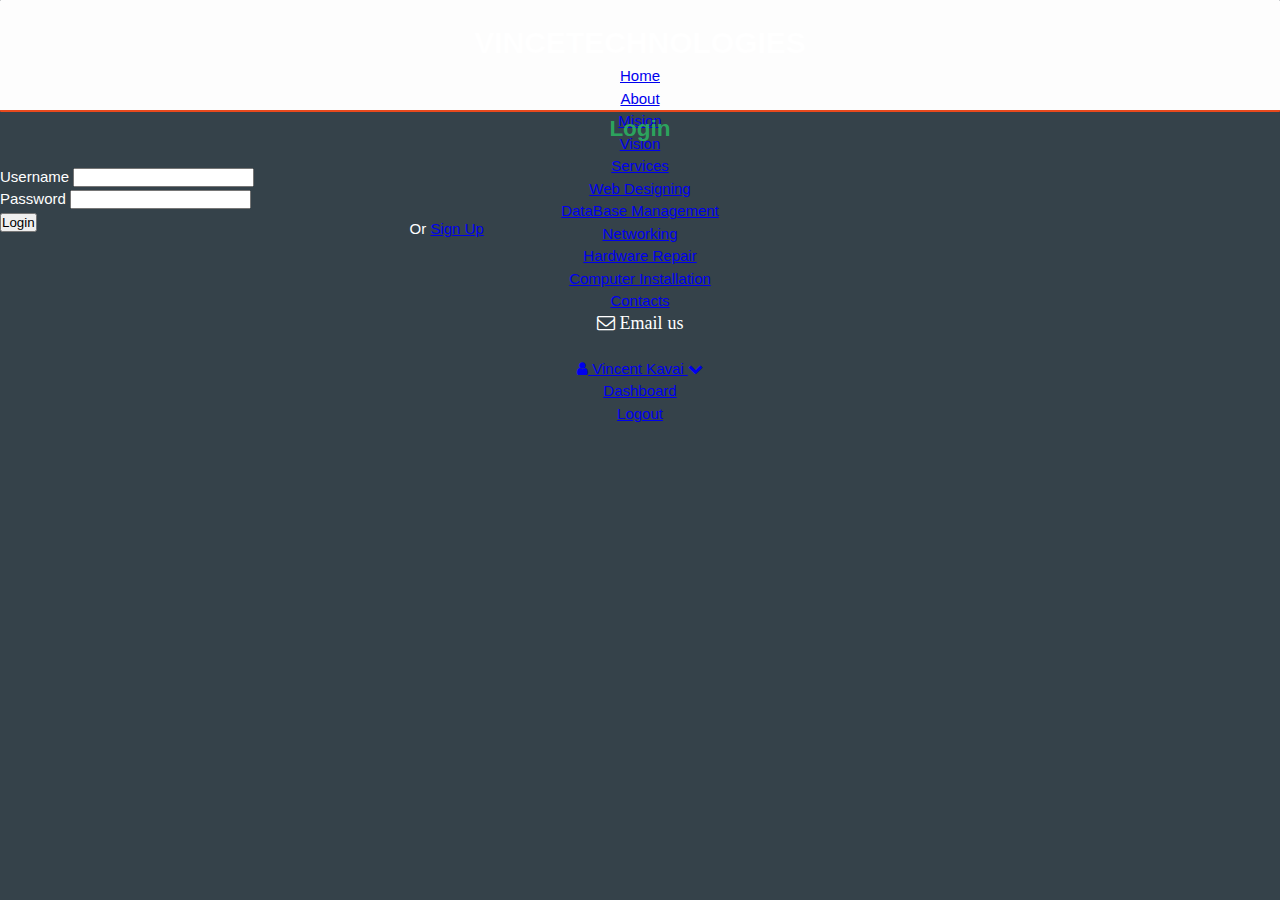
<file: Login.html>
<!DOCTYPE html>
<html>
  <head>
    <meta charset="UTF-8" />
    <meta name="viewport" content="width=device-width, initial-scale=1.0">
    <meta http-equiv="X-UA-Compatible" content="ie=edge">
    <title>Login</title>
        <link rel="stylesheet" href="style.css">
        <link href="https://stackpath.bootstrapcdn.com/font-awesome/4.7.0/css/font-awesome.min.css" rel="stylesheet">
        <!--Google fonts-->
        <link href="https://fonts.googleapis.com/css?family=Alfa+Slab+One|Open+Sans&display=swap"
          rel="stylesheet"/>
          <!--font awesome-->
          <link rel="stylesheet" href="https://cdnjs.cloudflare.com/ajax/libs/font-awesome/4.7.0/css/font-awesome.min.css">
  </head>
  <body>
    <!--header starts here-->
<header>
    <h1 class="Logo">VINCE<span>TECHNOLOGIES</span></h1>
    <div class="menu-toggle"></div>
      <nav>
        <ul>
          <li><a href="#" class="active">Home</a></li>
          <li>
            <a href="#">About</a>
            <ul>
                <li><a href="#">Mision</a></li>
                <li><a href="#">Vision</a></li>
            </ul>
          </li>
          <li>
            <a href="#">Services</a>
            <ul>
                <li><a href="#">Web Designing</a></li>
                <li><a href="#">DataBase Management</a></li>
                <li><a href="#">Networking</a></li>
                <li><a href="#">Hardware Repair</a></li>
                <li><a href="#">Computer Installation</a></li>
            </ul>
          </li>
          <li>
            <a href="#">Contacts</a>
            <ul>
                <li><a href="mailto:vincetechnologies@gmail.com"><i class="fa fa-envelope-o" style="font-size:18px;color:white"> Email us</i></a></li>
                <li><a href="#"></a></li>
            </ul>
          </li>
        </li>
        <!--<li><a href="#">Sign up</a></li>
        <li><a href="#">Login</a></li>-->
        <li>
          <a href="#">
            <i class="fa fa-user"></i>
            Vincent Kavai
            <i class="fa fa-chevron-down"></i>
          </a>
          <ul>
              <li><a href="#">Dashboard</a></li>
              <li><a href="#" class="Logout">Logout</a></li>
          </ul>
        </li>
        </ul>
      </nav>
      <div class="clearfix"></div>
</header>
<!--header ends here-->
<!--register authentication-->
<div class="auth-content">
    <form action="Login.html" method="POST">
        <h2 class="form.title">Login</h2>
        <div>
            <label>Username</label>
            <input type="text" name="Username" class="text-input">
        </div>
        <div>
            <label>Password</label>
            <input type="Password" name="Password" class="text-input">
        </div>
        <div>
        <div>
            <button type="submit" name="Login-btn" class="btn btn-big">Login</button>
        </div>
        <p>Or <a href="Register.html">Sign Up</a></p>
    </form>
</div>
<script src="https://code.jquery.com/jquery-3.4.1.js"
  integrity="sha256-WpOohJOqMqqyKL9FccASB9O0KwACQJpFTUBLTYOVvVU="
  crossorigin="anonymous"></script>
  <script type="text/javascript">
    $(document).ready(function(){
      $('.menu-toggle').click(function(){
        $('.menu-toggle').toggleClass('active')
        $('nav').toggleClass('active')
      })
    })
  </script>
  </body>
</html>
</file>
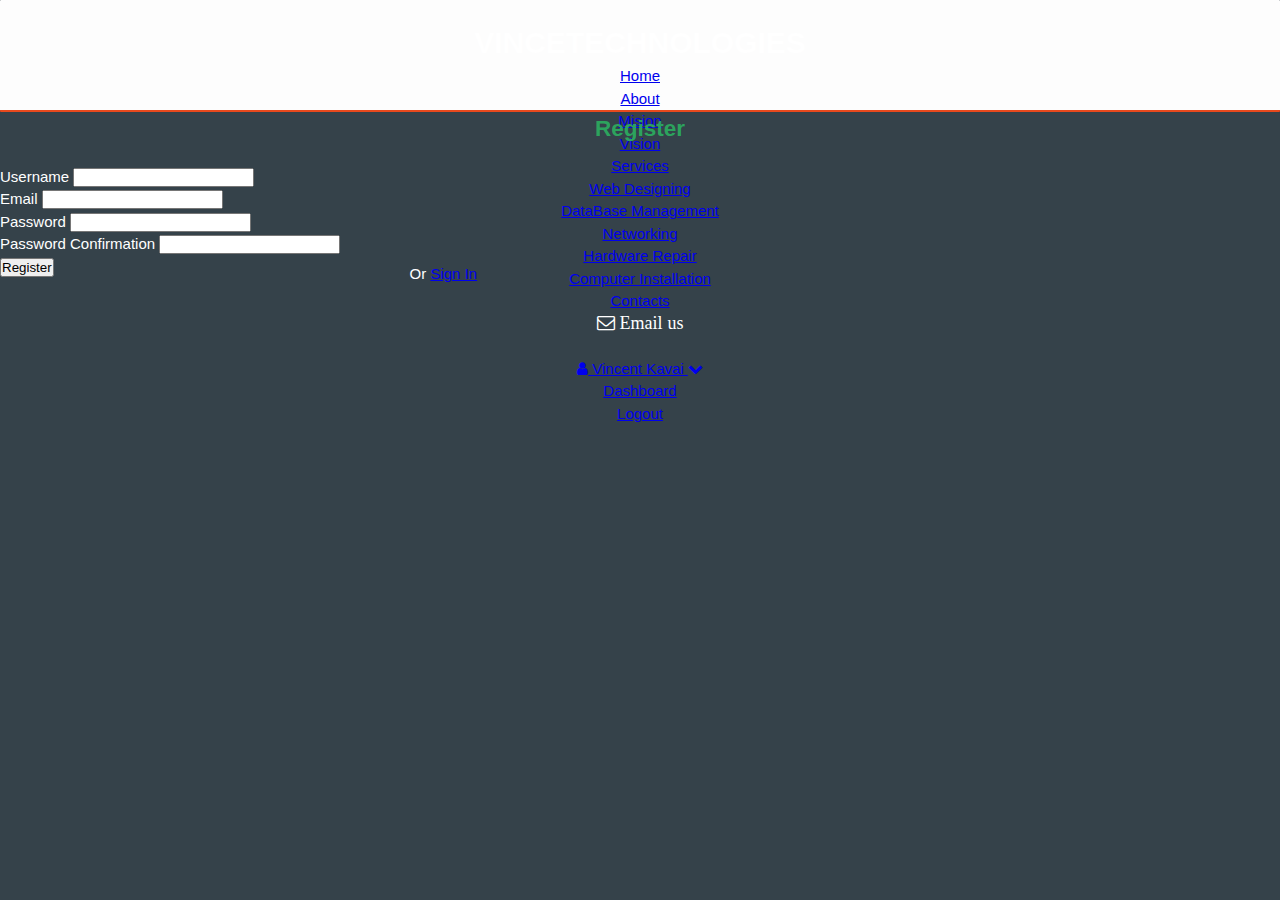
<file: Register.html>
<!DOCTYPE html>
<html>
  <head>
    <meta charset="UTF-8" />
    <meta name="viewport" content="width=device-width, initial-scale=1.0">
    <meta http-equiv="X-UA-Compatible" content="ie=edge">
    <title>Register</title>
        <link rel="stylesheet" href="style.css">
        <link href="https://stackpath.bootstrapcdn.com/font-awesome/4.7.0/css/font-awesome.min.css" rel="stylesheet">
        <!--Google fonts-->
        <link href="https://fonts.googleapis.com/css?family=Alfa+Slab+One|Open+Sans&display=swap"
          rel="stylesheet"/>
          <!--font awesome-->
          <link rel="stylesheet" href="https://cdnjs.cloudflare.com/ajax/libs/font-awesome/4.7.0/css/font-awesome.min.css">
  </head>
  <body>
    <!--header starts here-->
<header>
    <h1 class="Logo">VINCE<span>TECHNOLOGIES</span></h1>
    <div class="menu-toggle"></div>
      <nav>
        <ul>
          <li><a href="#" class="active">Home</a></li>
          <li>
            <a href="#">About</a>
            <ul>
                <li><a href="#">Mision</a></li>
                <li><a href="#">Vision</a></li>
            </ul>
          </li>
          <li>
            <a href="#">Services</a>
            <ul>
                <li><a href="#">Web Designing</a></li>
                <li><a href="#">DataBase Management</a></li>
                <li><a href="#">Networking</a></li>
                <li><a href="#">Hardware Repair</a></li>
                <li><a href="#">Computer Installation</a></li>
            </ul>
          </li>
          <li>
            <a href="#">Contacts</a>
            <ul>
                <li><a href="mailto:vincetechnologies@gmail.com"><i class="fa fa-envelope-o" style="font-size:18px;color:white"> Email us</i></a></li>
                <li><a href="#"></a></li>
            </ul>
          </li>
        </li>
        <!--<li><a href="#">Sign up</a></li>
        <li><a href="#">Login</a></li>-->
        <li>
          <a href="#">
            <i class="fa fa-user"></i>
            Vincent Kavai
            <i class="fa fa-chevron-down"></i>
          </a>
          <ul>
              <li><a href="#">Dashboard</a></li>
              <li><a href="#" class="Logout">Logout</a></li>
          </ul>
        </li>
        </ul>
      </nav>
      <div class="clearfix"></div>
</header>
<!--header ends here-->
<!--register authentication-->
<div class="auth-content">
    <form action="register.html" method="POST">
        <h2 class="form.title">Register</h2>

        <!--<div class="msg error">
          <li>Username required</li>
        </div>-->
        <div>
            <label>Username</label>
            <input type="text" name="Username" class="text-input">
        </div>
        <div>
            <label>Email</label>
            <input type="Email" name="Email" class="text-input">
        </div>
        <div>
            <label>Password</label>
            <input type="Password" name="Password" class="text-input">
        </div>
        <div>
            <label>Password Confirmation</label>
            <input type="Password" name="PasswordConf" class="text-input">
        </div>
        <div>
            <button type="submit" name="register-btn" class="btn btn-big">Register</button>
        </div>
        <p>Or <a href="Login.html">Sign In</a></p>
    </form>
</div>
<script src="https://code.jquery.com/jquery-3.4.1.js"
  integrity="sha256-WpOohJOqMqqyKL9FccASB9O0KwACQJpFTUBLTYOVvVU="
  crossorigin="anonymous"></script>
  <script type="text/javascript">
    $(document).ready(function(){
      $('.menu-toggle').click(function(){
        $('.menu-toggle').toggleClass('active')
        $('nav').toggleClass('active')
      })
    })
  </script>
  </body>
</html>
</file>
<file: style.css>
*{
    margin: 0;
    padding: 0;
}

body{
    background: #35424a;
    background-repeat: no-repeat;
    background-size: cover;
    font-family: Arial, Helvetica, sans-serif;
    line-height: 1.5;
    font-size: 15px;
    padding: 0;
    margin: 0;
    color: #ffffff;
    min-width: 100%;

}
/*GLOBAL*/
.container{
    width: 100%;
    margin: auto;
    overflow: hidden;
}

ul{
    margin: 0;
    padding: 0;
}

.dark{
  padding: 15px;
  background: #e8491d;
  color: #ffffff;
  margin-top: 10px;
  margin-bottom: 10px;
}
#main{
  color: black;
  background: white;
}
.light{
  padding: 15px;
  background: #e0d8d869;
  color: #242525f3;
  margin-top: 10px;
  margin-bottom: 10px;
  text-align: left;
  min-height:457px;
}

/*header*/
header{
    text-align: center;
    height: 90px;
    background: rgb(253, 253, 253);
    margin-top: 0px;
    border-radius: 1px;
    width: auto;
    
    padding-top: 20px;
    min-height: 70px;
    border-bottom: #e8491d 2px solid;

    
}

.branding{
  float: left;
  margin-left: 50px;

  margin-top: -70px;
  margin-bottom: -60px;
 
}

   

p{
    margin-left: 32%;
    margin-top: -15px;
}
.nav{
    padding: 0 30px;
    margin: 0;
    float: right;
    margin-top: 20px;
    
}

.nav li{
    float: left;
    padding: 0 20px 0 20px ;
    list-style: none;
    
}

.nav li a{
    text-decoration: none;
    color: dimgray;
    font-size: 16px;
    border-radius: 5px;
    text-transform: uppercase;
    padding: 20px;    
}
.current{
  color: #e8491d;
    font-weight:  bold;
}
.nav li a:hover{
    background: #ffffff;
    transition: .5s ease-out;
    color: #e8491d;
    
}
/*--//header ends*/
/*SLIDER*/
#slider{
  overflow: hidden;
  height: 475px;
  border-bottom: #e8491d 3px solid;
  
}
 #slider figure {
  position: relative;
  width: 500%;
  margin: 0;
  left: 0;
  animation: 20s slider infinite;
  text-align: center;
 
  
}
#slider figure img{
  width: 20%;
  float: left;
  
}
@keyframes slider {
  0% {
    left: 0;
  }
  20% {
    left: 0;
  }
  25% {
    left: -100%;
  }
  45% {
    left: -100%;
  }
  50% {
    left: -200%;
  }
  70% {
    left: -200%;
  }
  75% {
    left: -300%;
  }
  95% {
    left: -300%;
  }
  100% {
    left: -400%;
  }
}

/*BOXES*/
#boxes{
    margin-top: 0;
    width: 100%;
   
}

#boxes .box{
    float: left;
    width: 30.2%;
    padding: 21px;
    text-align: center;
    background-color: #ffffff;
    color: rgb(53, 52, 52);
  
}

#boxes .box img{
    width: 75px;
}

/*..SIDEBAR..*/
aside#sidebar{
  float: right;
  width: 30%;
  margin-top: 10px;
  margin-right: 1%;
}
aside#sidebar2{
  overflow: hidden;
  margin-bottom: 47.5px;
}
aside#firstbar{
  margin-bottom: 57.5px;
}
/*..MAIN-COL..*/
article#main-col{
  float: left;
  width: 60%;
  margin-top: 10px;
  margin-left: 30px;
}
.page-title{
  font-size: 1.5rem;
}

/*--MIDDLEBAR--*/
aside#middlebar{
max-height: 677px;
margin-bottom: 57.5px;
}
/*--IFRAMES--*/
.iframe{
  margin-left: -5px;
}
/*--FOOTER--*/
footer{
    padding: 20px;
    margin-top: 0;
    color: #ffffff;
    background-color:#13101098;
    text-align: center;
    
   
}
.footer--text
.footer--title
.footer--Link{
  color: #aaaaaa;
  padding: 3px 15px;
  display: block;
}
.footer--hr{
  height: 2px;
  border: none;
  background: #f7f5f5;

}
#boxes .box2{
    float: left;
    width: 33.3%;
    padding: 0;
    text-align: center;
    color: #ffffff;
    margin-top: 15px;
   
  
}

.footer--title{
  font-weight: bold;
  margin-bottom: 10px;
  color: #39ca74;
}
.footer--Link{
  text-decoration: none;
  display: flex;
  color: rgb(255, 255, 255);
}
.footer--Link:hover{
  color: rgb(128, 128, 128);;
  background: rgba(128, 128, 128, 0.411);
}
#content {
  background: #a4daeb;
  padding: 0;
  margin: 0;
  text-align: center;
  width: 100%;
}
 h2{
  text-align: center;
  color: #2bb160e5;
  margin-bottom: 20px;
}

/* MEDIA QUERRIES*/
@media(max-width: 768px){

  .branding{
    float: none;
    text-align: center;
    width: 60%;
    margin-bottom: -60px;
    margin-left: -100px;
    
  }
  #boxes .box {
    float: none;
    text-align: center;
    width: 100%;
    padding: 0;
    margin: 0;
    padding-top: 15px;
   
  }
  header{
    padding-bottom: 20px;
    height: auto;
  }
  .nav li a{
    float: left;
    margin-top: 10px;
    margin-right: 10px;
    padding-bottom: 0;
  }
  #slider{
   margin-bottom: px;
   max-height: 340px;
   
   overflow: hidden;
  }
}
@media screen and (max-width: 525px){
  .branding{
    float: none;
    margin-left: auto;
    margin-bottom: -20px;
    width: 100%;
  }
  
  .box,
  #boxes .box2,
  .light{
    text-align: center;
    float: none;
    width: 100%;
  
}
#boxes .box #firstbar,
#boxes .box #middlebar,
#boxes .box #sidebar2{
  margin-bottom: -10px;
  width: 100%;
  float: none;
  margin-top: -23px;
  padding-bottom: 0;
  height: auto;
  overflow: hidden;
  text-align: center;
}
article#main-col,
aside#sidebar{
  margin-bottom: -8px;
  width: 100%;
  float: none;
  margin-top: px;
  padding-bottom: 0;
  height: auto;
  overflow: hidden;
  text-align: center;
  margin-left: inherit;
}

header{
  padding-bottom: 20px;
  height: auto;
  
}
#slider{
  margin-bottom: -38px;
  max-height: 200px;
  
  overflow: hidden;
}
.nav li a{
  margin: 0;
  padding: 0;
  width: 100%;
  
}
}
</file>
